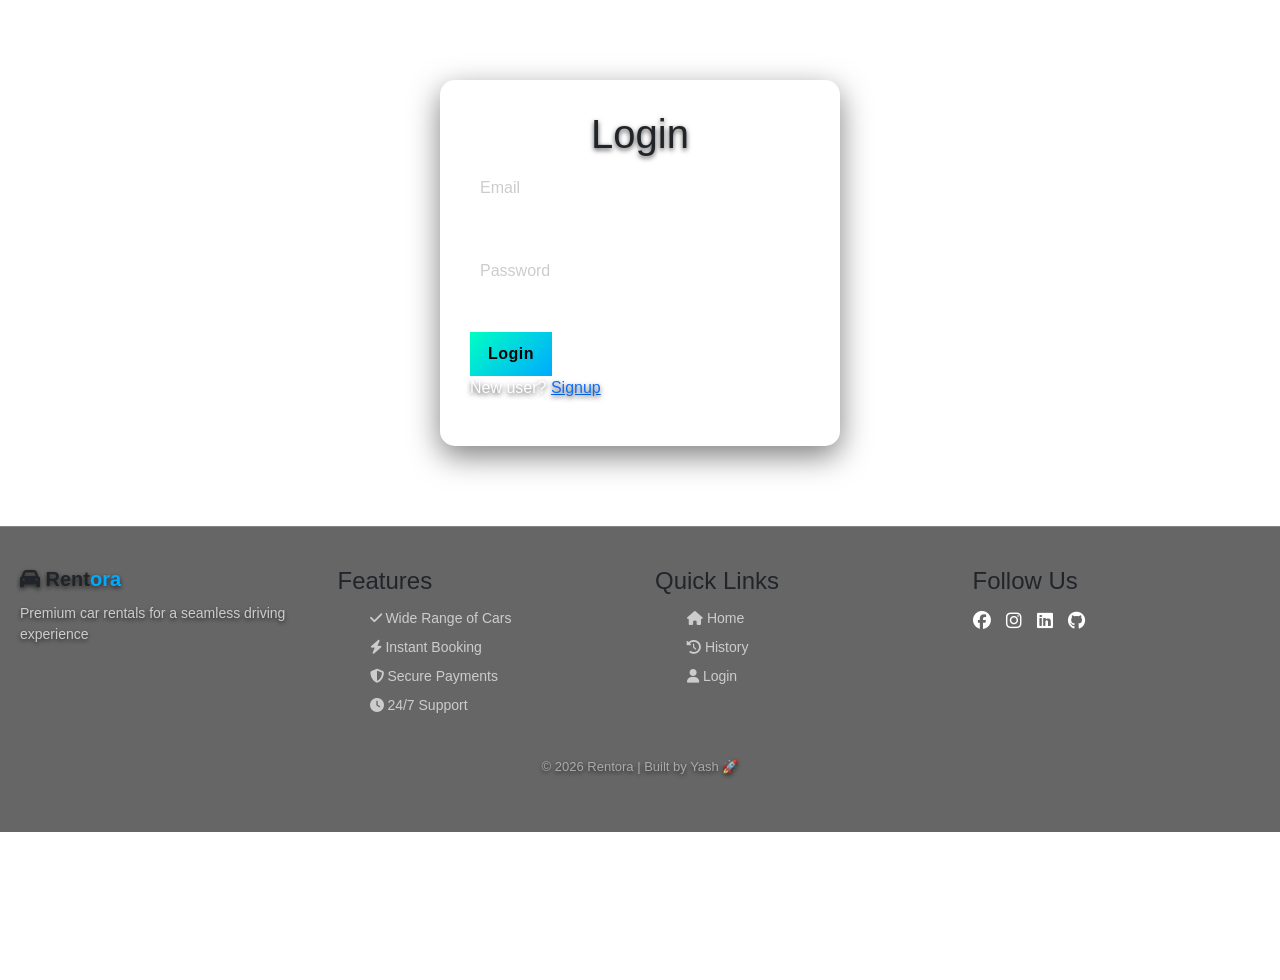
<file: frontend/index.html>
<!DOCTYPE html>
<html>
<head>
    <title>Car Rental</title>
    <link rel="stylesheet" href="https://cdnjs.cloudflare.com/ajax/libs/font-awesome/6.5.0/css/all.min.css">
    <link href="https://fonts.googleapis.com/css2?family=Poppins:wght@300;500;700&display=swap" rel="stylesheet">
    <link href="https://cdn.jsdelivr.net/npm/bootstrap@5.3.3/dist/css/bootstrap.min.css" rel="stylesheet">
    <link rel="stylesheet" href="style.css">
</head>

<body>

<!-- 🔥 NAVBAR -->
<nav class="navbar">
    <h2 class="logo">Rentora</h2>

    <div class="nav-links">
        <span id="welcome"></span>
        <a href="index.html">Home</a>
        <a href="history.html">Bookings</a>

        

        <a href="login.html" id="loginLink">Login</a>
        <button onclick="logout()" id="logoutBtn">Logout</button>
    </div>
</nav>

<h1>Car Rental System</h1>

<div id="cars" class="container mt-4 row"></div>

<script src="script.js"></script>
<script src="https://cdn.jsdelivr.net/npm/bootstrap@5.3.3/dist/js/bootstrap.bundle.min.js"></script>
<footer class="footer">
    <div class="footer-container">

        <!-- 🔥 BRAND -->
        <div class="footer-section">
            <h3 class="footer-logo">
                <i class="fa-solid fa-car"></i> Rent<span>ora</span>
            </h3>
            <p>Premium car rentals for a seamless driving experience </p>
        </div>

        <!-- 🚗 FEATURES -->
        <div class="footer-section">
            <h4>Features</h4>
            <ul>
                <li><i class="fa-solid fa-check"></i> Wide Range of Cars</li>
                <li><i class="fa-solid fa-bolt"></i> Instant Booking</li>
                <li><i class="fa-solid fa-shield-halved"></i> Secure Payments</li>
                <li><i class="fa-solid fa-clock"></i> 24/7 Support</li>
            </ul>
        </div>

        <!-- 🔗 QUICK LINKS -->
        <div class="footer-section">
            <h4>Quick Links</h4>
            <ul>
                <li><a href="index.html"><i class="fa-solid fa-house"></i> Home</a></li>
                <li><a href="history.html"><i class="fa-solid fa-clock-rotate-left"></i> History</a></li>
                <li><a href="login.html"><i class="fa-solid fa-user"></i> Login</a></li>
            </ul>
        </div>

        <!-- 🌐 SOCIAL -->
        <div class="footer-section">
            <h4>Follow Us</h4>
            <div class="social-icons">
                <a href="https://www.facebook.com" target="_blank">
                    <i class="fa-brands fa-facebook"></i>
                </a>
                <a href="https://www.instagram.com" target="_blank">
                    <i class="fa-brands fa-instagram"></i>
                </a>
                <a href="https://www.linkedin.com/in/1y2ash" target="_blank">
                    <i class="fa-brands fa-linkedin"></i>
                </a>
                <a href="https://github.com/1Y20ash" target="_blank">
                    <i class="fa-brands fa-github"></i>
                </a>
            </div>
        </div>

    </div>

    <p class="footer-bottom">© 2026 Rentora | Built by Yash 🚀</p>
</footer>

</body>
</html>
</file>
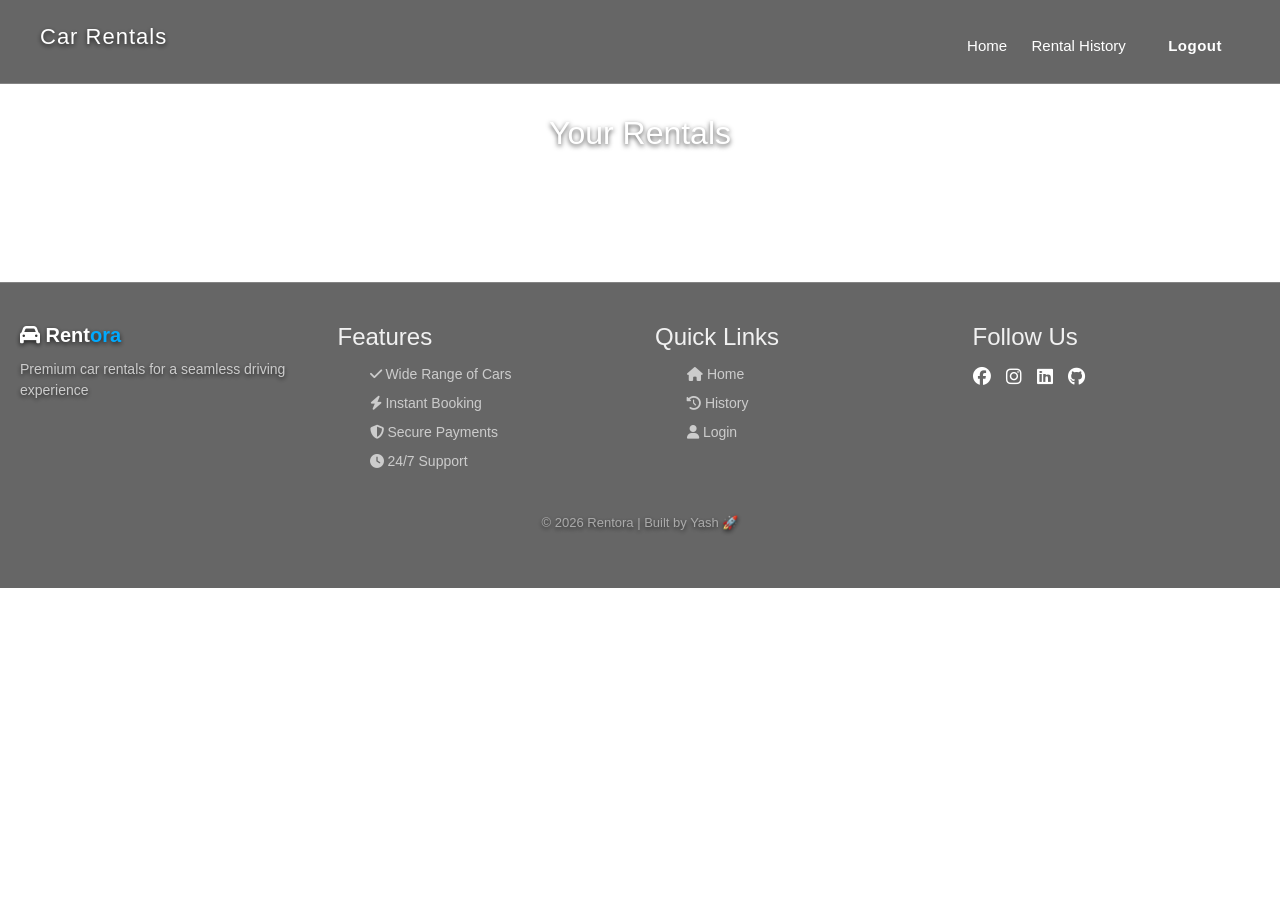
<file: frontend/history.html>
<!DOCTYPE html>
<html>
<head>
    <title>Rental History 📄</title>
    <link rel="stylesheet" href="https://cdnjs.cloudflare.com/ajax/libs/font-awesome/6.5.0/css/all.min.css">
    <link href="https://cdn.jsdelivr.net/npm/bootstrap@5.3.3/dist/css/bootstrap.min.css" rel="stylesheet">
    <link rel="stylesheet" href="style.css">
</head>
<body>
<nav class="navbar">
    <h2>Car Rentals</h2>

    <div class="nav-links">
        <span id="welcome"></span>

        <a href="index.html">Home</a>
        <a href="history.html">Rental History</a>

        <button onclick="logout()" id="logoutBtn">Logout</button>
    </div>
</nav>
<h1> Your Rentals</h1>

<div id="history"></div>

<script src="history.js"></script>
<script src="https://cdn.jsdelivr.net/npm/bootstrap@5.3.3/dist/js/bootstrap.bundle.min.js"></script>
<footer class="footer">
    <div class="footer-container">

        <!-- 🔥 BRAND -->
        <div class="footer-section">
            <h3 class="footer-logo">
                <i class="fa-solid fa-car"></i> Rent<span>ora</span>
            </h3>
            <p>Premium car rentals for a seamless driving experience </p>
        </div>

        <!-- 🚗 FEATURES -->
        <div class="footer-section">
            <h4>Features</h4>
            <ul>
                <li><i class="fa-solid fa-check"></i> Wide Range of Cars</li>
                <li><i class="fa-solid fa-bolt"></i> Instant Booking</li>
                <li><i class="fa-solid fa-shield-halved"></i> Secure Payments</li>
                <li><i class="fa-solid fa-clock"></i> 24/7 Support</li>
            </ul>
        </div>

        <!-- 🔗 QUICK LINKS -->
        <div class="footer-section">
            <h4>Quick Links</h4>
            <ul>
                <li><a href="index.html"><i class="fa-solid fa-house"></i> Home</a></li>
                <li><a href="history.html"><i class="fa-solid fa-clock-rotate-left"></i> History</a></li>
                <li><a href="login.html"><i class="fa-solid fa-user"></i> Login</a></li>
            </ul>
        </div>

        <!-- 🌐 SOCIAL -->
        <div class="footer-section">
            <h4>Follow Us</h4>
            <div class="social-icons">
                <a href="https://www.facebook.com" target="_blank">
                    <i class="fa-brands fa-facebook"></i>
                </a>
                <a href="https://www.instagram.com" target="_blank">
                    <i class="fa-brands fa-instagram"></i>
                </a>
                <a href="https://www.linkedin.com/in/1y2ash" target="_blank">
                    <i class="fa-brands fa-linkedin"></i>
                </a>
                <a href="https://github.com/1Y20ash" target="_blank">
                    <i class="fa-brands fa-github"></i>
                </a>
            </div>
        </div>

    </div>

    <p class="footer-bottom">© 2026 Rentora | Built by Yash 🚀</p>
</footer>

</body>
</html>
</file>
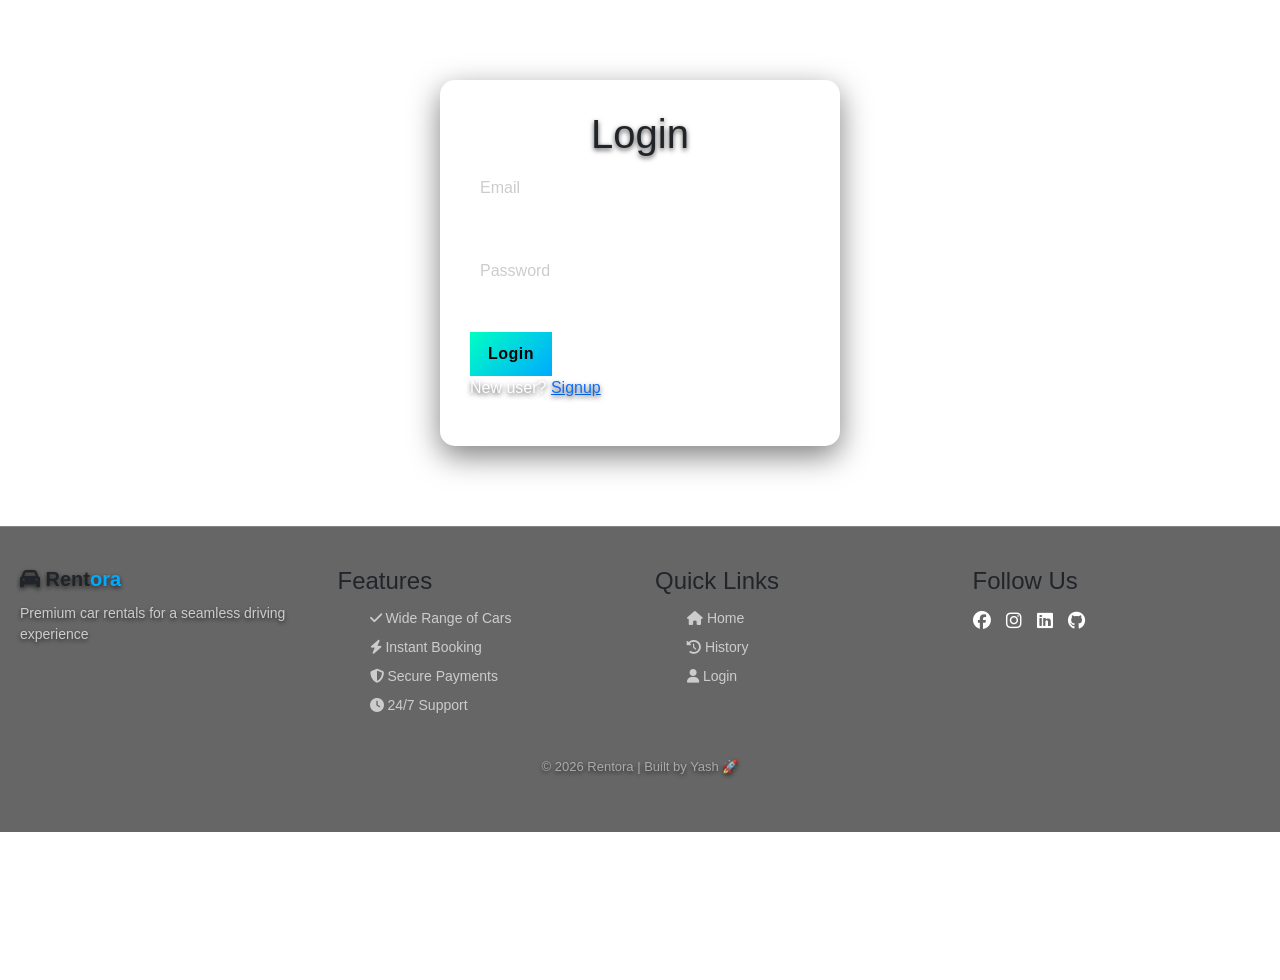
<file: frontend/login.html>
<!DOCTYPE html>
<html>
<head>
    <title>Login</title>
    <link rel="stylesheet" href="https://cdnjs.cloudflare.com/ajax/libs/font-awesome/6.5.0/css/all.min.css">
    <link rel="stylesheet" href="style.css">
    <link href="https://cdn.jsdelivr.net/npm/bootstrap@5.3.3/dist/css/bootstrap.min.css" rel="stylesheet">
</head>
<body>
<div class="auth-container">
<h1>Login</h1>

    <input type="email" id="email" placeholder="Email"><br><br>
    <input type="password" id="password" placeholder="Password"><br><br>
<button onclick="login()">Login</button>
<p>New user? <a href="signup.html">Signup</a></p>
</div>

<script src="login.js"></script>
<script src="https://cdn.jsdelivr.net/npm/bootstrap@5.3.3/dist/js/bootstrap.bundle.min.js"></script>
<footer class="footer">
    <div class="footer-container">

        <!-- 🔥 BRAND -->
        <div class="footer-section">
            <h3 class="footer-logo">
                <i class="fa-solid fa-car"></i> Rent<span>ora</span>
            </h3>
            <p>Premium car rentals for a seamless driving experience </p>
        </div>

        <!-- 🚗 FEATURES -->
        <div class="footer-section">
            <h4>Features</h4>
            <ul>
                <li><i class="fa-solid fa-check"></i> Wide Range of Cars</li>
                <li><i class="fa-solid fa-bolt"></i> Instant Booking</li>
                <li><i class="fa-solid fa-shield-halved"></i> Secure Payments</li>
                <li><i class="fa-solid fa-clock"></i> 24/7 Support</li>
            </ul>
        </div>

        <!-- 🔗 QUICK LINKS -->
        <div class="footer-section">
            <h4>Quick Links</h4>
            <ul>
                <li><a href="index.html"><i class="fa-solid fa-house"></i> Home</a></li>
                <li><a href="history.html"><i class="fa-solid fa-clock-rotate-left"></i> History</a></li>
                <li><a href="login.html"><i class="fa-solid fa-user"></i> Login</a></li>
            </ul>
        </div>

        <!-- 🌐 SOCIAL -->
        <div class="footer-section">
            <h4>Follow Us</h4>
            <div class="social-icons">
                <a href="https://www.facebook.com" target="_blank">
                    <i class="fa-brands fa-facebook"></i>
                </a>
                <a href="https://www.instagram.com" target="_blank">
                    <i class="fa-brands fa-instagram"></i>
                </a>
                <a href="https://www.linkedin.com/in/1y2ash" target="_blank">
                    <i class="fa-brands fa-linkedin"></i>
                </a>
                <a href="https://github.com/1Y20ash" target="_blank">
                    <i class="fa-brands fa-github"></i>
                </a>
            </div>
        </div>

    </div>

    <p class="footer-bottom">© 2026 Rentora | Built by Yash 🚀</p>
</footer>
</body>
</html>
</file>
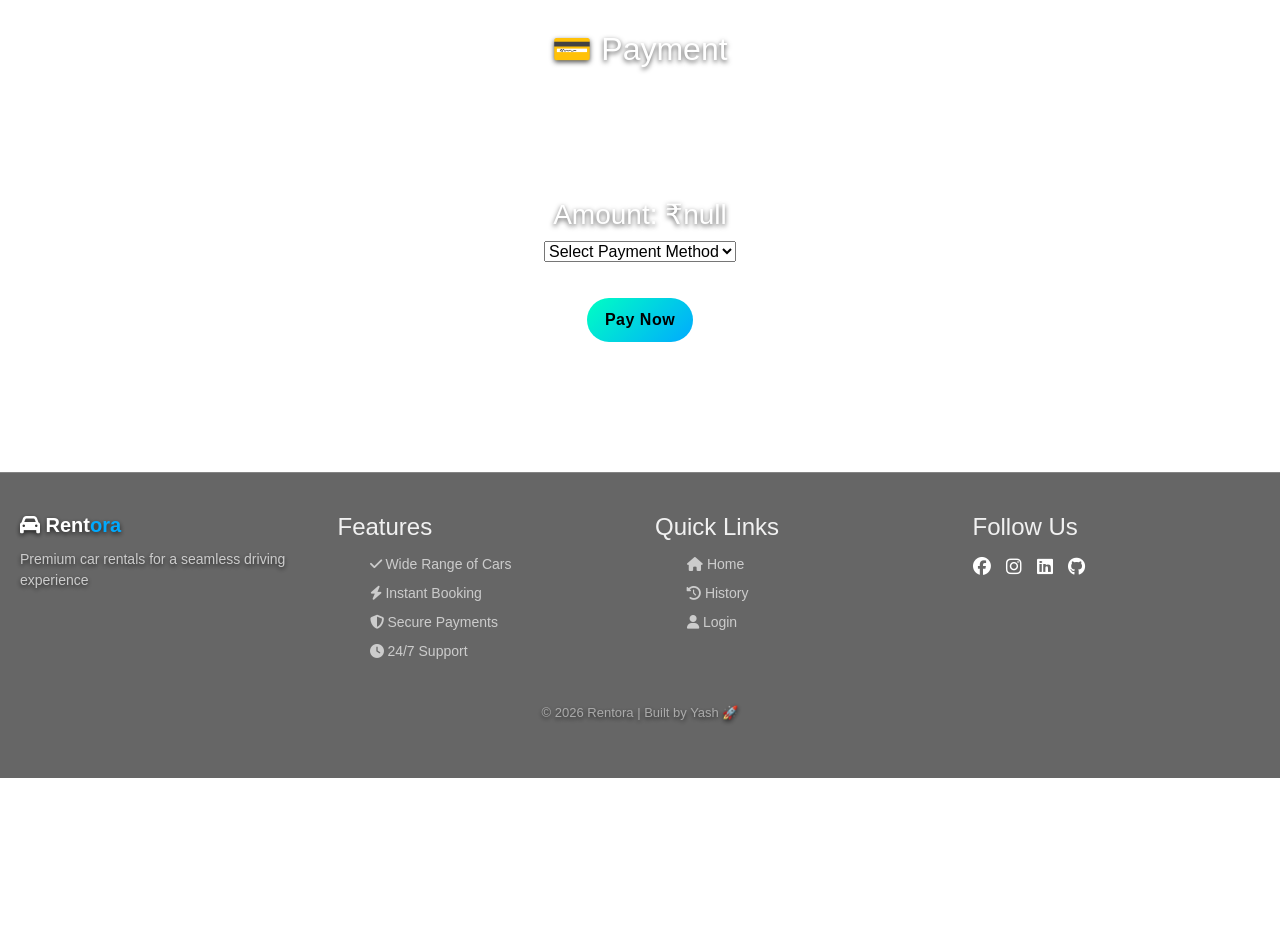
<file: frontend/payment.html>
<!DOCTYPE html>
<html>
<head>
    <title>Payment 💳</title>
    <link rel="stylesheet" href="https://cdnjs.cloudflare.com/ajax/libs/font-awesome/6.5.0/css/all.min.css">
    <link href="https://cdn.jsdelivr.net/npm/bootstrap@5.3.3/dist/css/bootstrap.min.css" rel="stylesheet">
    <link rel="stylesheet" href="style.css">
</head>
<body>

<h1>💳 Payment</h1>
<div class="payment-box">
<h3 id="amount"></h3>

<select id="method" onchange="toggleQR()">
    <option value="">Select Payment Method</option>
    <option value="UPI">UPI</option>
    <option value="Card">Card</option>
    <option value="Cash">Cash</option>
</select>

<br><br>

<button onclick="makePayment()">Pay Now</button>
</div>

<div id="qrBox" class="qr-section" style="display: none;">
    <h3>Scan & Pay (UPI)</h3>

    <img src="images/qr.png" alt="UPI QR Code" class="qr-image">

    <p>Use any UPI app to scan and pay</p>
</div>

<script src="payment.js"></script>
<script src="https://cdn.jsdelivr.net/npm/bootstrap@5.3.3/dist/js/bootstrap.bundle.min.js"></script>
<footer class="footer">
    <div class="footer-container">

        <!-- 🔥 BRAND -->
        <div class="footer-section">
            <h3 class="footer-logo">
                <i class="fa-solid fa-car"></i> Rent<span>ora</span>
            </h3>
            <p>Premium car rentals for a seamless driving experience </p>
        </div>

        <!-- 🚗 FEATURES -->
        <div class="footer-section">
            <h4>Features</h4>
            <ul>
                <li><i class="fa-solid fa-check"></i> Wide Range of Cars</li>
                <li><i class="fa-solid fa-bolt"></i> Instant Booking</li>
                <li><i class="fa-solid fa-shield-halved"></i> Secure Payments</li>
                <li><i class="fa-solid fa-clock"></i> 24/7 Support</li>
            </ul>
        </div>

        <!-- 🔗 QUICK LINKS -->
        <div class="footer-section">
            <h4>Quick Links</h4>
            <ul>
                <li><a href="index.html"><i class="fa-solid fa-house"></i> Home</a></li>
                <li><a href="history.html"><i class="fa-solid fa-clock-rotate-left"></i> History</a></li>
                <li><a href="login.html"><i class="fa-solid fa-user"></i> Login</a></li>
            </ul>
        </div>

        <!-- 🌐 SOCIAL -->
        <div class="footer-section">
            <h4>Follow Us</h4>
            <div class="social-icons">
                <a href="https://www.facebook.com" target="_blank">
                    <i class="fa-brands fa-facebook"></i>
                </a>
                <a href="https://www.instagram.com" target="_blank">
                    <i class="fa-brands fa-instagram"></i>
                </a>
                <a href="https://www.linkedin.com/in/1y2ash" target="_blank">
                    <i class="fa-brands fa-linkedin"></i>
                </a>
                <a href="https://github.com/1Y20ash" target="_blank">
                    <i class="fa-brands fa-github"></i>
                </a>
            </div>
        </div>

    </div>

    <p class="footer-bottom">© 2026 Rentora | Built by Yash 🚀</p>
</footer>

</body>
</html>
</file>
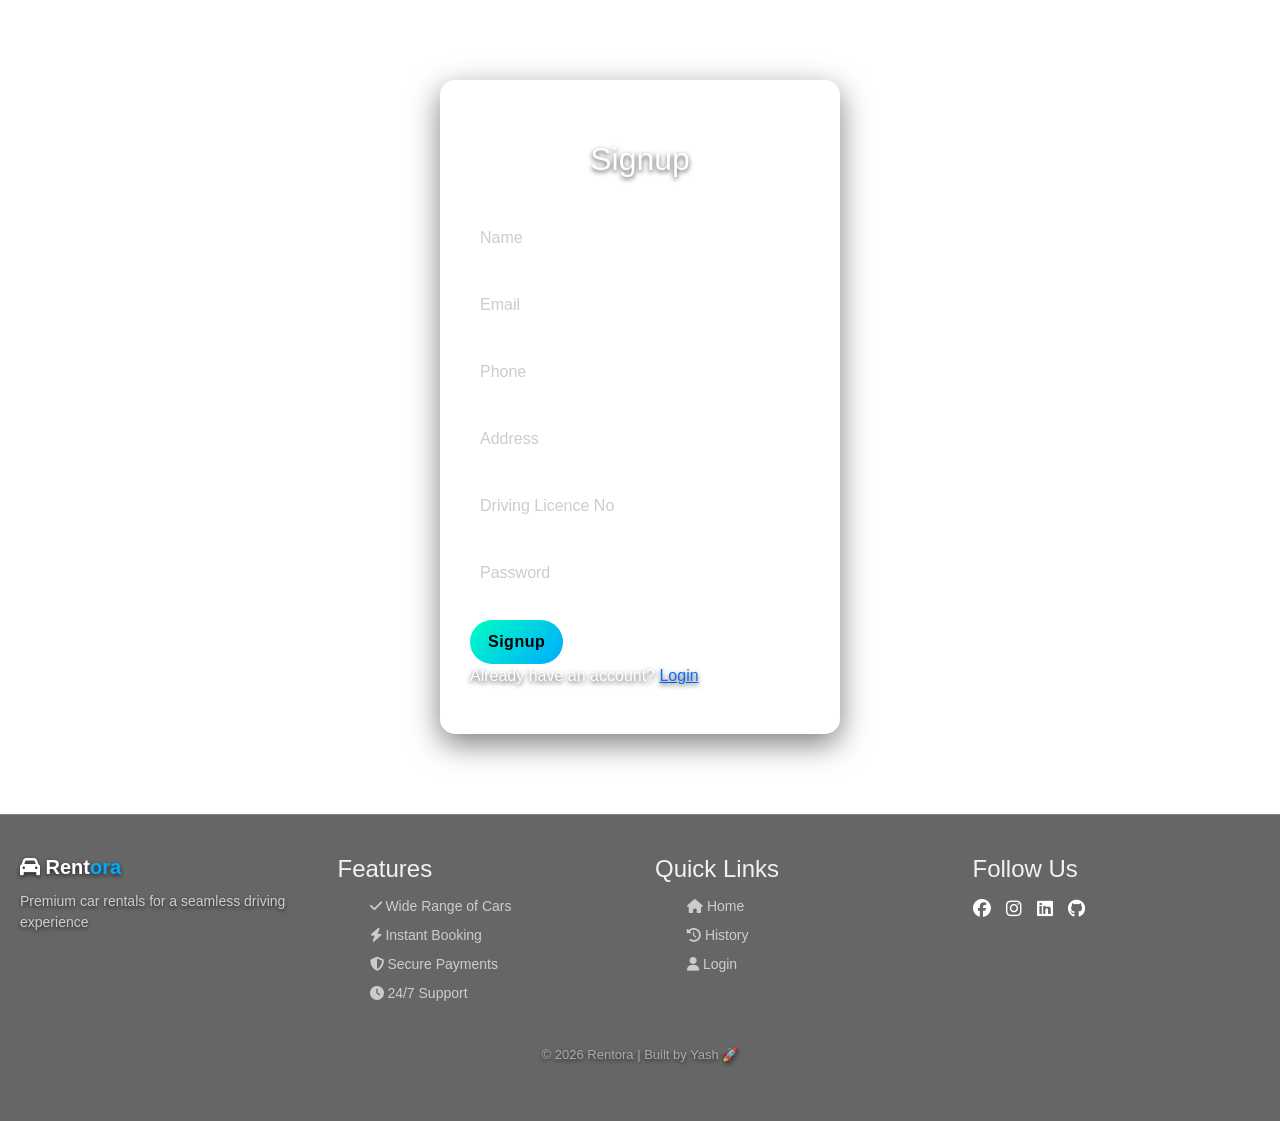
<file: frontend/signup.html>
<!DOCTYPE html>
<html>
<head>
    <title>Signup</title>
    <link rel="stylesheet" href="https://cdnjs.cloudflare.com/ajax/libs/font-awesome/6.5.0/css/all.min.css">
    <link href="https://cdn.jsdelivr.net/npm/bootstrap@5.3.3/dist/css/bootstrap.min.css" rel="stylesheet">
    <link rel="stylesheet" href="style.css">
</head>
<body>
<div class="auth-container">
<h1>Signup</h1>

    <input type="text" id="name" placeholder="Name">
    <input type="email" id="email" placeholder="Email">
    <input type="text" id="phone" placeholder="Phone">
    <input type="text" id="address" placeholder="Address">
    <input type="text" id="license" placeholder="Driving Licence No">
    <input type="password" id="password" placeholder="Password">

<button onclick="signup()">Signup</button>

<p>Already have an account? <a href="login.html">Login</a></p>
</div>
<script src="signup.js"></script>
<script src="https://cdn.jsdelivr.net/npm/bootstrap@5.3.3/dist/js/bootstrap.bundle.min.js"></script>
<footer class="footer">
    <div class="footer-container">

        <!-- 🔥 BRAND -->
        <div class="footer-section">
            <h3 class="footer-logo">
                <i class="fa-solid fa-car"></i> Rent<span>ora</span>
            </h3>
            <p>Premium car rentals for a seamless driving experience </p>
        </div>

        <!-- 🚗 FEATURES -->
        <div class="footer-section">
            <h4>Features</h4>
            <ul>
                <li><i class="fa-solid fa-check"></i> Wide Range of Cars</li>
                <li><i class="fa-solid fa-bolt"></i> Instant Booking</li>
                <li><i class="fa-solid fa-shield-halved"></i> Secure Payments</li>
                <li><i class="fa-solid fa-clock"></i> 24/7 Support</li>
            </ul>
        </div>

        <!-- 🔗 QUICK LINKS -->
        <div class="footer-section">
            <h4>Quick Links</h4>
            <ul>
                <li><a href="index.html"><i class="fa-solid fa-house"></i> Home</a></li>
                <li><a href="history.html"><i class="fa-solid fa-clock-rotate-left"></i> History</a></li>
                <li><a href="login.html"><i class="fa-solid fa-user"></i> Login</a></li>
            </ul>
        </div>

        <!-- 🌐 SOCIAL -->
        <div class="footer-section">
            <h4>Follow Us</h4>
            <div class="social-icons">
                <a href="https://www.facebook.com" target="_blank">
                    <i class="fa-brands fa-facebook"></i>
                </a>
                <a href="https://www.instagram.com" target="_blank">
                    <i class="fa-brands fa-instagram"></i>
                </a>
                <a href="https://www.linkedin.com/in/1y2ash" target="_blank">
                    <i class="fa-brands fa-linkedin"></i>
                </a>
                <a href="https://github.com/1Y20ash" target="_blank">
                    <i class="fa-brands fa-github"></i>
                </a>
            </div>
        </div>

    </div>

    <p class="footer-bottom">© 2026 Rentora | Built by Yash 🚀</p>
</footer>

</body>
</html>
</file>
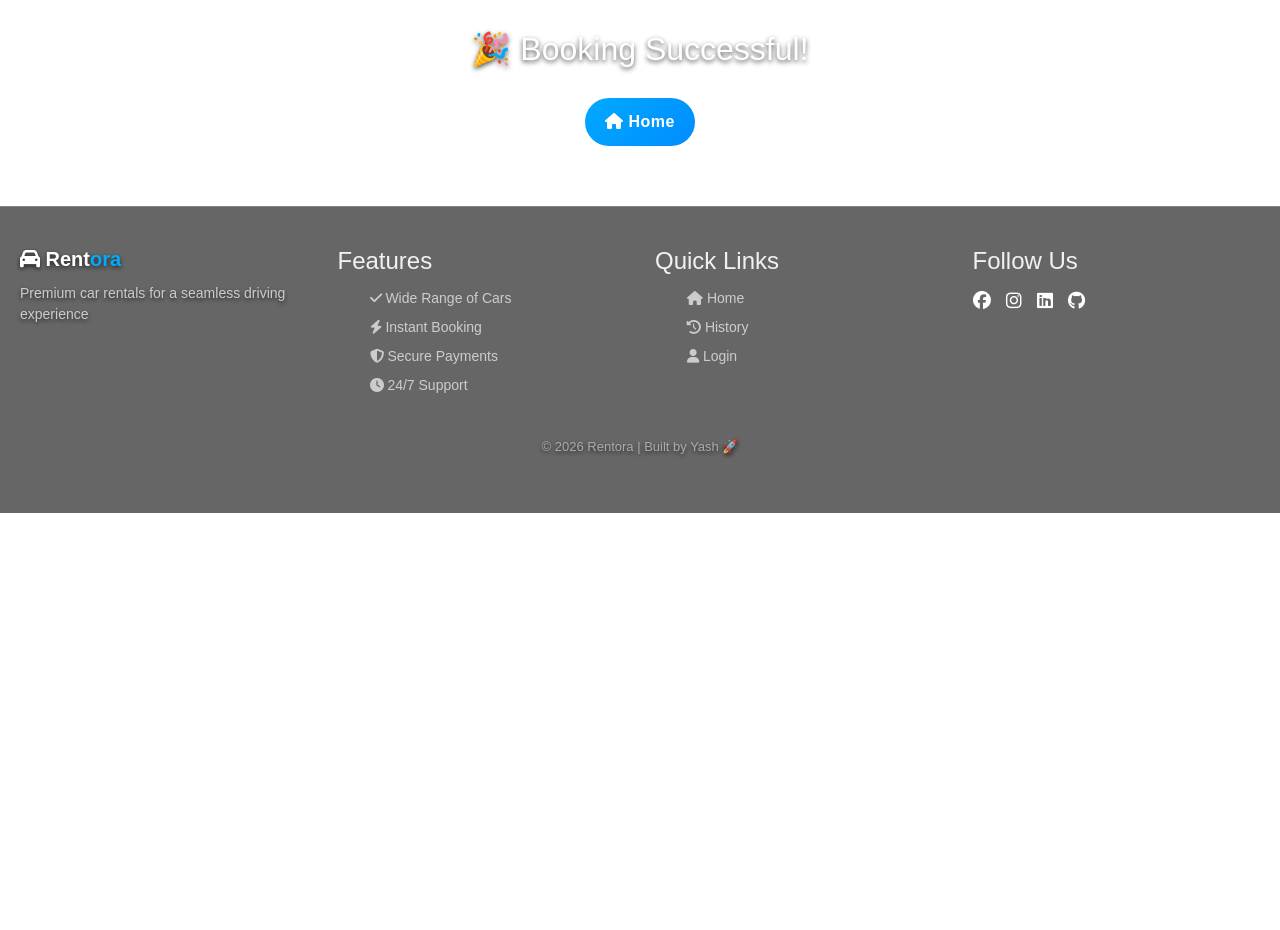
<file: frontend/success.html>
<!DOCTYPE html>
<html>
<head>
    <title>Success 🎉</title>
    <link rel="stylesheet" href="https://cdnjs.cloudflare.com/ajax/libs/font-awesome/6.5.0/css/all.min.css">
    <link href="https://cdn.jsdelivr.net/npm/bootstrap@5.3.3/dist/css/bootstrap.min.css" rel="stylesheet">
    <link rel="stylesheet" href="style.css">
</head>
<body>

<h1>🎉 Booking Successful!</h1>
<button onclick="window.location.href='index.html'" class="home-btn">
    <i class="fa-solid fa-house"></i> Home
</button>
<script src="https://cdn.jsdelivr.net/npm/bootstrap@5.3.3/dist/js/bootstrap.bundle.min.js"></script>

<footer class="footer">
    <div class="footer-container">

        <!-- 🔥 BRAND -->
        <div class="footer-section">
            <h3 class="footer-logo">
                <i class="fa-solid fa-car"></i> Rent<span>ora</span>
            </h3>
            <p>Premium car rentals for a seamless driving experience </p>
        </div>

        <!-- 🚗 FEATURES -->
        <div class="footer-section">
            <h4>Features</h4>
            <ul>
                <li><i class="fa-solid fa-check"></i> Wide Range of Cars</li>
                <li><i class="fa-solid fa-bolt"></i> Instant Booking</li>
                <li><i class="fa-solid fa-shield-halved"></i> Secure Payments</li>
                <li><i class="fa-solid fa-clock"></i> 24/7 Support</li>
            </ul>
        </div>

        <!-- 🔗 QUICK LINKS -->
        <div class="footer-section">
            <h4>Quick Links</h4>
            <ul>
                <li><a href="index.html"><i class="fa-solid fa-house"></i> Home</a></li>
                <li><a href="history.html"><i class="fa-solid fa-clock-rotate-left"></i> History</a></li>
                <li><a href="login.html"><i class="fa-solid fa-user"></i> Login</a></li>
            </ul>
        </div>

        <!-- 🌐 SOCIAL -->
        <div class="footer-section">
            <h4>Follow Us</h4>
            <div class="social-icons">
                <a href="https://www.facebook.com" target="_blank">
                    <i class="fa-brands fa-facebook"></i>
                </a>
                <a href="https://www.instagram.com" target="_blank">
                    <i class="fa-brands fa-instagram"></i>
                </a>
                <a href="https://www.linkedin.com/in/1y2ash" target="_blank">
                    <i class="fa-brands fa-linkedin"></i>
                </a>
                <a href="https://github.com/1Y20ash" target="_blank">
                    <i class="fa-brands fa-github"></i>
                </a>
            </div>
        </div>

    </div>

    <p class="footer-bottom">© 2026 Rentora | Built by Yash 🚀</p>
</footer>
</body>
</html>
</file>
<file: frontend/style.css>
/* 🌐 RESET */
:root {
    --primary: #00ffc3;
    --secondary: #00aaff;
    --dark: #0f2027;
}
* {
    margin: 0;
    padding: 0;
    box-sizing: border-box;
    font-family: 'Segoe UI', sans-serif;
}

/* 🌌 BACKGROUND */
body {
    background: linear-gradient(135deg, #0f2027, #203a43, #2c5364);
    color: white;
    min-height: 100vh;
}
body {
    background: url("https://images.unsplash.com/photo-1503376780353-7e6692767b70") no-repeat center center/cover;
}

/* 🔥 GLASS NAVBAR */
/* 🔥 PREMIUM GLASS NAVBAR FIXED */
.navbar {
    display: flex;
    justify-content: space-between;
    align-items: center;
    padding: 15px 40px;

    background: rgba(0, 0, 0, 0.6); /* 🔥 darker for visibility */
    backdrop-filter: blur(20px);

    border-bottom: 1px solid rgba(255,255,255,0.2);

    position: sticky;
    top: 0;
    z-index: 1000;
}

/* ✨ LOGO */
.navbar h2 {
    font-size: 22px;
    letter-spacing: 1px;
}

/* 🔗 NAV LINKS */
.nav-links a,
.nav-links button {
    margin-left: 20px;
    color: white;
    text-decoration: none;
    font-size: 15px;
    position: relative;
    background: none;
    border: none;
    cursor: pointer;
}

/* 🔥 UNDERLINE ANIMATION */
.nav-links a::after {
    content: "";
    width: 0%;
    height: 2px;
    background: #00ffc3;
    position: absolute;
    bottom: -5px;
    left: 0;
    transition: 0.3s;
}

.nav-links a:hover::after {
    width: 100%;
}

/* ✨ BUTTON HOVER */
.nav-links button:hover {
    color: #00ffc3;
    transform: scale(1.1);
}

/* 👤 WELCOME TEXT */
#welcome {
    margin-left: 20px;
    font-weight: bold;
    color: #00ffc3;
}

/* 🏷 HEADINGS */
h1 {
    text-align: center;
    margin: 30px 0;
    font-size: 32px;
}

/* 🚗 CAR CARDS */
#cars {
    display: grid;
    grid-template-columns: repeat(auto-fit, minmax(250px, 1fr));
    gap: 25px;
    padding: 20px 40px;
}

/* 🔥 CARD DESIGN */
.card {
    background: rgba(255,255,255,0.08);
    backdrop-filter: blur(10px);
    border-radius: 15px;
    padding: 20px;
    transition: 0.3s;
    border: 1px solid rgba(255,255,255,0.2);
}

/* ✨ CARD HOVER */
.card:hover {
    transform: translateY(-10px) scale(1.02);
    box-shadow: 0 10px 25px rgba(0,0,0,0.5);
}

/* 🖼 CARD TEXT */
.card h3 {
    margin-bottom: 10px;
}

/* 🔘 BUTTON */
button {
    padding: 10px 15px;
    border-radius: 8px;
    border: none;
    background: linear-gradient(45deg, #00ffc3, #00aaff);
    color: black;
    cursor: pointer;
    margin-top: 10px;
    transition: 0.3s;
}

/* ✨ BUTTON HOVER */
button:hover {
    transform: scale(1.05);
    box-shadow: 0 5px 15px rgba(0,255,195,0.4);
}
button {
    background: linear-gradient(135deg, var(--primary), var(--secondary));
}
/* 🧾 INPUTS */
input {
    width: 100%;
    padding: 10px;
    margin-top: 8px;
    border-radius: 8px;
    border: none;
    outline: none;
}

/* 🔥 FORM CONTAINER */
form, .form-container {
    max-width: 400px;
    margin: 50px auto;
    background: rgba(255,255,255,0.08);
    padding: 25px;
    border-radius: 15px;
    backdrop-filter: blur(10px);
}
.glass-card {
    background: rgba(255,255,255,0.08);
    backdrop-filter: blur(12px);

    border-radius: 15px;
    border: 1px solid rgba(255,255,255,0.2);

    transition: 0.3s;
}

.glass-card:hover {
    transform: translateY(-8px) scale(1.02);
    box-shadow: 0 0 20px rgba(0,255,195,0.4);
}
/* 📄 HISTORY CARDS */
#history div {
    background: rgba(255,255,255,0.08);
    margin: 15px;
    padding: 15px;
    border-radius: 10px;
}

/* 📱 MOBILE RESPONSIVE */
@media (max-width: 768px) {

    .navbar {
        flex-direction: column;
        align-items: flex-start;
    }

    .nav-links {
        margin-top: 10px;
    }

    #cars {
        grid-template-columns: 1fr;
        padding: 20px;
    }

    h1 {
        font-size: 24px;
    }
}
html {
    scroll-behavior: smooth;
}
.card {
    animation: fadeIn 0.6s ease-in;
}

@keyframes fadeIn {
    from { opacity: 0; transform: translateY(20px); }
    to { opacity: 1; transform: translateY(0); }
}
/* 🔐 AUTH CONTAINER */
.auth-container {
    max-width: 400px;
    margin: 80px auto;

    background: rgba(255,255,255,0.1);
    backdrop-filter: blur(15px);

    padding: 30px;
    border-radius: 15px;

    box-shadow: 0 10px 30px rgba(0,0,0,0.5);
    animation: fadeIn 0.6s ease-in;
}

/* INPUT STYLE IMPROVED */
.auth-container input {
    margin-bottom: 15px;
}
#history {
    padding: 20px 40px;
}

#history div {
    background: rgba(255,255,255,0.1);
    backdrop-filter: blur(10px);

    margin: 15px auto;
    padding: 20px;

    border-radius: 12px;
    max-width: 600px;

    transition: 0.3s;
}

#history div:hover {
    transform: scale(1.02);
}
.payment-box {
    max-width: 400px;
    margin: 100px auto;

    background: rgba(255,255,255,0.1);
    backdrop-filter: blur(15px);

    padding: 30px;
    border-radius: 15px;

    text-align: center;
}
.success-box {
    text-align: center;
}

.home-btn {
    display: block;
    margin: 20px auto;
}

.success-box h1 {
    color: #00ffc3;
}
.car-img {
    width: 100%;
    border-radius: 10px;
    margin-bottom: 10px;
}
.card:hover {
    box-shadow: 0 0 20px rgba(0,255,195,0.5);
}
body {
    transition: all 0.3s ease-in-out;
}
body {
    color: #f1f1f1;
}

/* Better readable text */
h1, h2, h3, p, label {
    color: #ffffff;
    text-shadow: 0 2px 5px rgba(0,0,0,0.7);
}
/* 📅 DATE INPUT PREMIUM */
input[type="date"] {
    background: rgba(255,255,255,0.1);
    backdrop-filter: blur(10px);

    color: white;
    border: 1px solid rgba(255,255,255,0.3);

    padding: 10px;
    border-radius: 10px;

    margin-top: 8px;
    margin-bottom: 10px;

    transition: 0.3s;
}

/* Hover effect */
input[type="date"]:hover {
    border-color: #00ffc3;
}

/* Focus effect */
input[type="date"]:focus {
    outline: none;
    border-color: #00ffc3;
    box-shadow: 0 0 10px rgba(0,255,195,0.5);
}
input {
    color: white;
    background: rgba(255,255,255,0.1);
}

input::placeholder {
    color: #ccc;
}
button {
    padding: 10px 18px;
    border-radius: 25px; /* 🔥 pill shape */
    border: none;

    background: linear-gradient(135deg, #00ffc3, #00aaff);
    color: black;

    font-weight: bold;
    letter-spacing: 0.5px;

    cursor: pointer;
    transition: all 0.3s ease;
}

button:hover {
    transform: translateY(-2px);
    box-shadow: 0 8px 20px rgba(0,255,195,0.5);
}
.glass-card {
    background: rgba(255,255,255,0.1);
    backdrop-filter: blur(12px);
    border-radius: 15px;
    border: 1px solid rgba(255,255,255,0.2);
}
/* 🔥 RENTORA LOGO */
.logo {
    font-size: 24px;
    font-weight: 600;
    letter-spacing: 1px;
    color: #ffffff;
}

/* ✨ subtle glow */
.logo:hover {
    text-shadow: 0 0 10px rgba(0,255,195,0.7);
}
.nav-links a {
    transition: all 0.3s ease;
}

.nav-links a:hover {
    color: #00ffc3;
    transform: translateY(-2px);
}
body {
    font-family: 'Poppins', sans-serif;
}
.home-btn {
    align-items: center;
    margin-top: 20px;
    padding: 12px 20px;

    border-radius: 25px;
    border: none;

    background: linear-gradient(135deg, #00aaff, #008cff);
    color: white;

    font-weight: 600;
    letter-spacing: 0.5px;

    cursor: pointer;
    transition: all 0.3s ease;
    
}

/* 🔥 Hover effect */
.home-btn:hover {
    transform: translateY(-2px);
    box-shadow: 0 8px 20px rgba(0,140,255,0.5);
}
/* 🔥 FOOTER */
.footer {
    margin-top: 60px;
    padding: 40px 20px;

    background: rgba(0, 0, 0, 0.6);
    backdrop-filter: blur(15px);

    border-top: 1px solid rgba(255,255,255,0.2);
}

/* 📦 CONTAINER */
.footer-container {
    display: grid;
    grid-template-columns: repeat(auto-fit, minmax(220px, 1fr));
    gap: 30px;
}

/* 🧱 SECTIONS */
.footer-section h3,
.footer-section h4 {
    margin-bottom: 12px;
}

/* 🧾 TEXT */
.footer-section p,
.footer-section li,
.footer-section a {
    font-size: 14px;
    color: #ccc;
    text-decoration: none;
}

/* 🔗 LIST */
.footer-section ul {
    list-style: none;
}

.footer-section li {
    margin-bottom: 8px;
}

/* 🔥 LINKS HOVER */
.footer-section a:hover {
    color: #00aaff;
    transition: 0.3s;
}

/* 🚗 LOGO STYLE */
.footer-logo {
    font-size: 20px;
    font-weight: 700;
}

.footer-logo span {
    color: #00aaff;
}

/* 🌐 SOCIAL ICONS */
.social-icons a {
    margin-right: 10px;
    font-size: 18px;
    color: white;
    transition: 0.3s;
}

.social-icons a:hover {
    color: #00aaff;
    transform: scale(1.2);
}

/* 📌 BOTTOM TEXT */
.footer-bottom {
    text-align: center;
    margin-top: 25px;
    font-size: 13px;
    color: #aaa;
}
.footer {
    animation: fadeIn 1s ease-in;
}
/* 💳 QR SECTION */
.qr-section {
    margin-top: 20px;
    text-align: center;
}

/* 🖼 QR IMAGE */
.qr-image {
    width: 100%;
    max-width: 300px; /* 🔥 controls max size */
    height: auto;
}

.qr-image:hover {
    transform: scale(1.05);
    box-shadow: 0 0 20px rgba(0,255,195,0.6);
}

/* 🧾 TEXT */
.qr-section p {
    margin-top: 10px;
    color: #ccc;
    font-size: 14px;
}
.qr-section {
    transition: all 0.4s ease;
}
</file>
